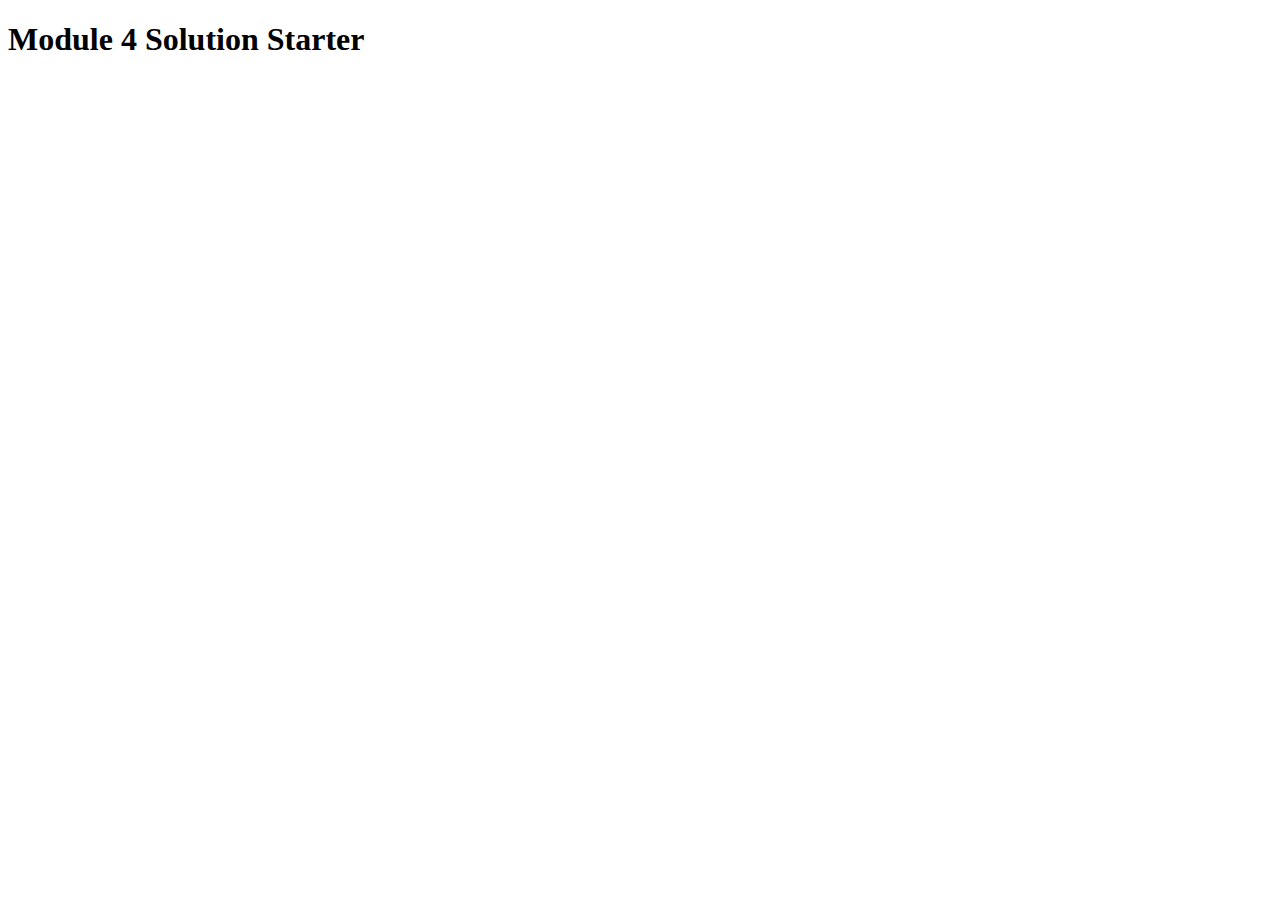
<file: mod4_sol/easier/index.html>
<!DOCTYPE html>
<html>
<head>
  <meta charset="utf-8">
  <title>Module 4 Solution Starter</title>
  <script src="SpeakHello.js"></script>
  <script src="SpeakGoodBye.js"></script>
  <script src="script.js"></script>
</head>
<body>
  <h1>Module 4 Solution Starter</h1>
</body>
</html>
</file>
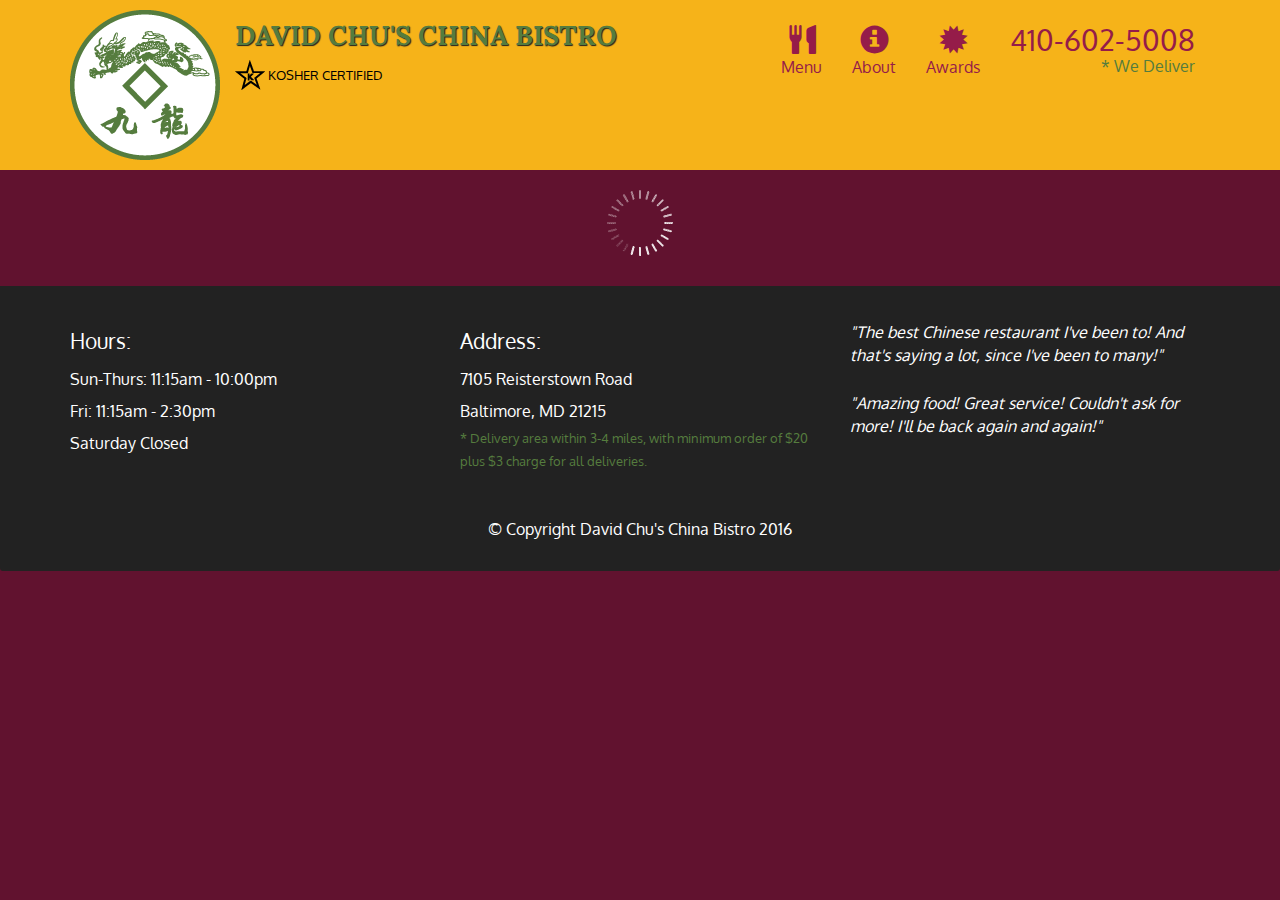
<file: mod5_sol/assignment5-solution-starter/index.html>
<!doctype html>
<html lang="en">
  <head>
    <meta charset="utf-8">
    <meta http-equiv="X-UA-Compatible" content="IE=edge">
    <meta name="viewport" content="width=device-width, initial-scale=1">
    <title>David Chu's China Bistro</title>
    <link rel="stylesheet" href="css/bootstrap.min.css">
    <link rel="stylesheet" href="css/styles.css">
    <link href='https://fonts.googleapis.com/css?family=Oxygen:400,300,700' rel='stylesheet' type='text/css'>
    <link href='https://fonts.googleapis.com/css?family=Lora' rel='stylesheet' type='text/css'>
  </head>
<body>
  <header>
    <nav id="header-nav" class="navbar navbar-default">
      <div class="container">
        <div class="navbar-header">
          <a href="index.html" class="pull-left visible-md visible-lg">
            <div id="logo-img" alt="Logo image"></div>
          </a>

          <div class="navbar-brand">
            <a href="index.html"><h1>David Chu's China Bistro</h1></a>
            <p>
              <img src="images/star-k-logo.png" alt="Kosher certification">
              <span>Kosher Certified</span>
            </p>
          </div>

          <button id="navbarToggle" type="button" class="navbar-toggle collapsed" data-toggle="collapse" data-target="#collapsable-nav" aria-expanded="false">
            <span class="sr-only">Toggle navigation</span>
            <span class="icon-bar"></span>
            <span class="icon-bar"></span>
            <span class="icon-bar"></span>
          </button>
        </div>
        
        <div id="collapsable-nav" class="collapse navbar-collapse">
           <ul id="nav-list" class="nav navbar-nav navbar-right">
            <li id="navHomeButton" class="visible-xs active">
              <a href="index.html">
                <span class="glyphicon glyphicon-home"></span> Home</a>
            </li>
            <li id="navMenuButton">
              <a href="#" onclick="$dc.loadMenuCategories();">
                <span class="glyphicon glyphicon-cutlery"></span><br class="hidden-xs"> Menu</a>
            </li>
            <li>
              <a href="#">
                <span class="glyphicon glyphicon-info-sign"></span><br class="hidden-xs"> About</a>
            </li>
            <li>
              <a href="#">
                <span class="glyphicon glyphicon-certificate"></span><br class="hidden-xs"> Awards</a>
            </li>
            <li id="phone" class="hidden-xs">
              <a href="tel:410-602-5008">
                <span>410-602-5008</span></a><div>* We Deliver</div>
            </li>
          </ul><!-- #nav-list -->
        </div><!-- .collapse .navbar-collapse -->
      </div><!-- .container -->
    </nav><!-- #header-nav -->
  </header>

  <div id="call-btn" class="visible-xs">
    <a class="btn" href="tel:410-602-5008">
    <span class="glyphicon glyphicon-earphone"></span>
    410-602-5008
    </a>
  </div>
  <div id="xs-deliver" class="text-center visible-xs">* We Deliver</div>

  <div id="main-content" class="container"></div>

  <footer class="panel-footer">
    <div class="container">
      <div class="row">
        <section id="hours" class="col-sm-4">
          <span>Hours:</span><br>
          Sun-Thurs: 11:15am - 10:00pm<br>
          Fri: 11:15am - 2:30pm<br>
          Saturday Closed
          <hr class="visible-xs">
        </section>
        <section id="address" class="col-sm-4">
          <span>Address:</span><br>
          7105 Reisterstown Road<br>
          Baltimore, MD 21215
          <p>* Delivery area within 3-4 miles, with minimum order of $20 plus $3 charge for all deliveries.</p>
          <hr class="visible-xs">
        </section>
        <section id="testimonials" class="col-sm-4">
          <p>"The best Chinese restaurant I've been to! And that's saying a lot, since I've been to many!"</p>
          <p>"Amazing food! Great service! Couldn't ask for more! I'll be back again and again!"</p>
        </section>
      </div>
      <div class="text-center">&copy; Copyright David Chu's China Bistro 2016</div>
    </div>
  </footer>

  <!-- jQuery (Bootstrap JS plugins depend on it) -->
  <script src="js/jquery-2.1.4.min.js"></script>
  <script src="js/bootstrap.min.js"></script>
  <script src="js/ajax-utils.js"></script>
  <script src="js/script.js"></script>
</body>
</html>
</file>
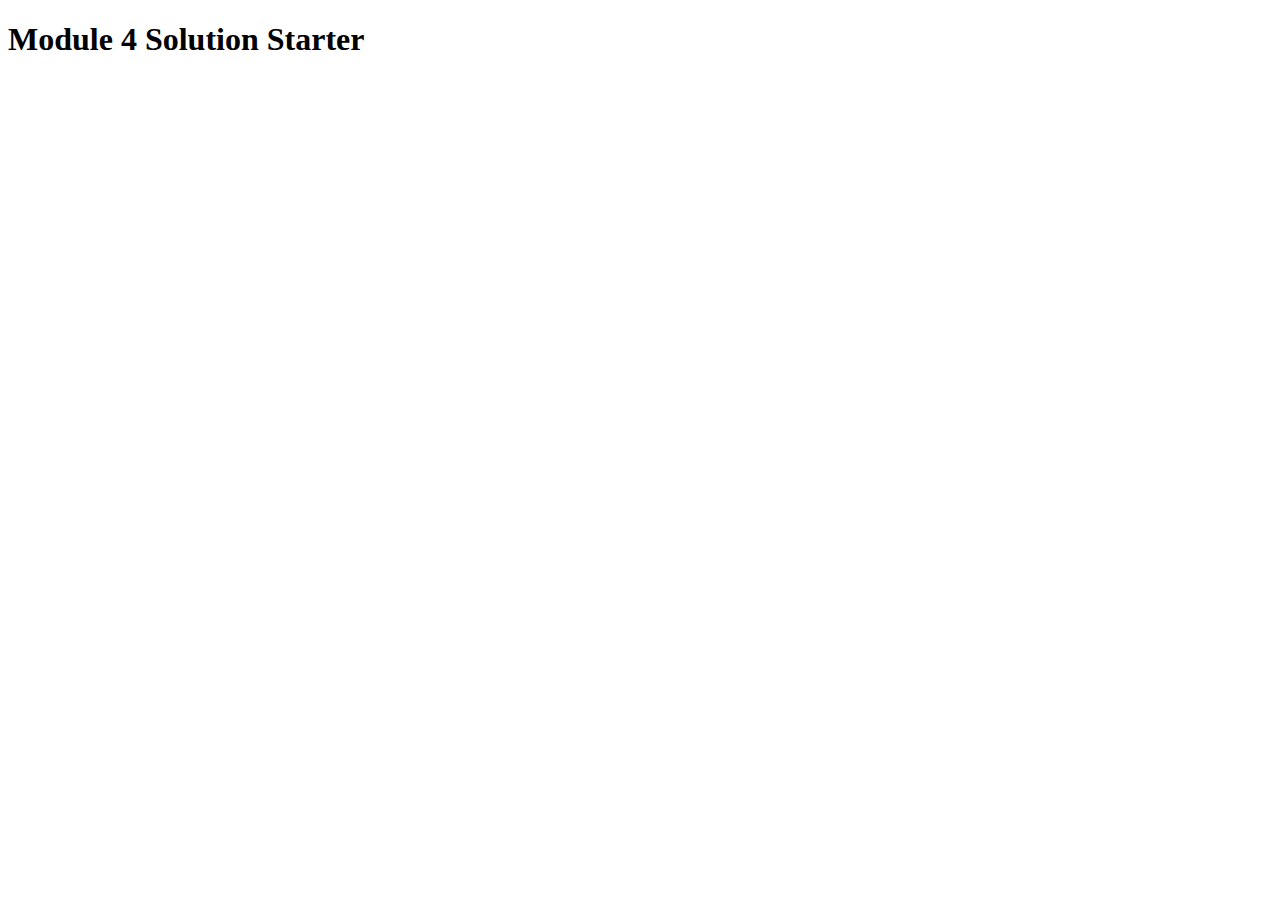
<file: mod4_sol/indexsol4.html>
<!DOCTYPE html>
<html>
<head>
  <meta charset="utf-8">
  <title>Module 4 Solution Starter</title>
  <script src="SpeakHello4.js"></script>
  <script src="SpeakGoodbye4.js"></script>
  <script src="intro.js"></script>
</head>
<body>
  <h1>Module 4 Solution Starter</h1>
</body>
</html>
</file>
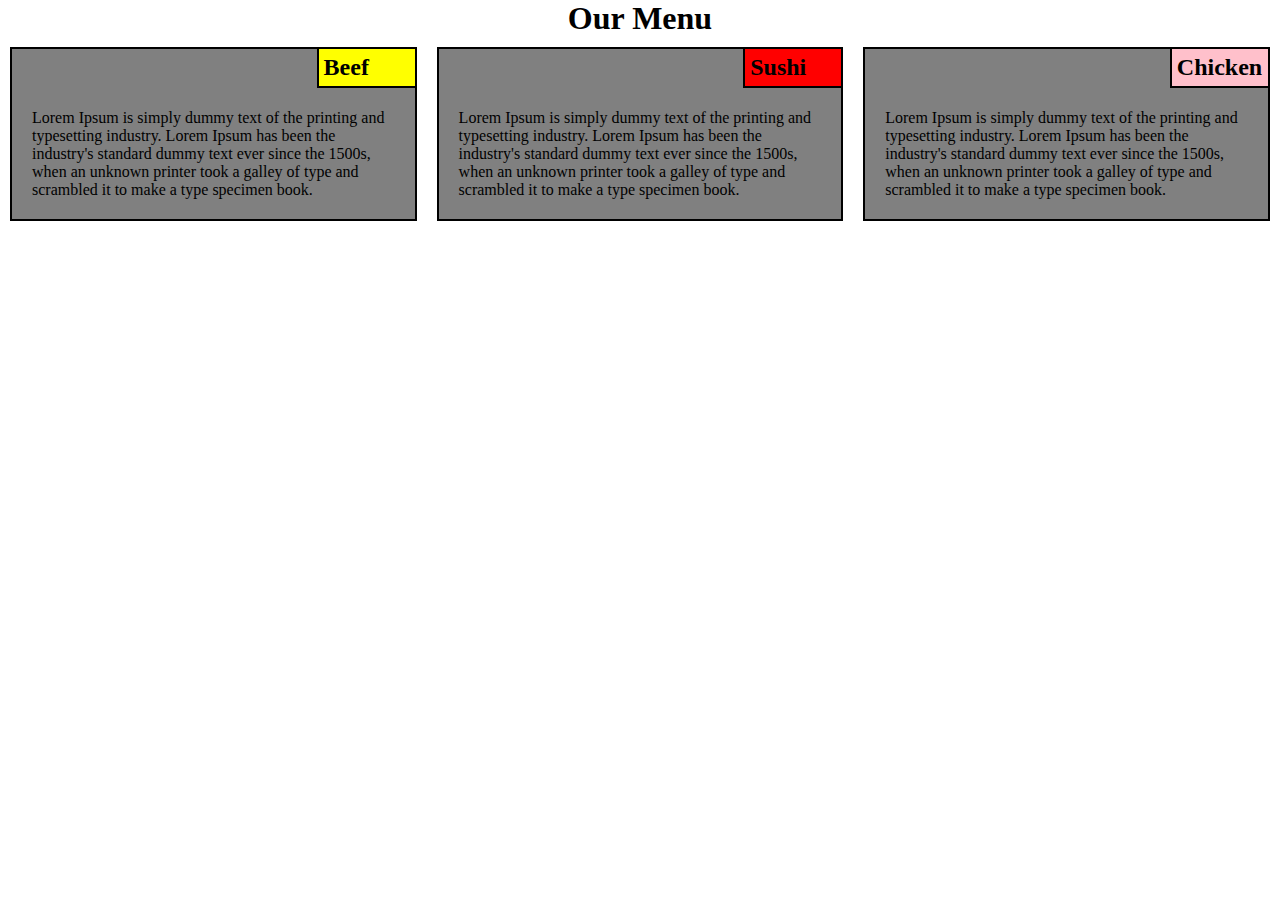
<file: mod_2_ass/sol_ass.html>
<!DOCTYPE html>
<html>

<head>
    <meta charset="utf-8">
    <meta name="viewport" content="width=device-width, initial-scale=1">
    <title>Module 2 Solution</title>
    <link rel="stylesheet" href="ass2.css">
</head>

<body>
    <h1>Our Menu</h1>
    <div class="menucard-wrapper col-lg-4 col-md-6 col-sm-12">
        <div class="menucard">
            <h2>Beef</h2>
            <p>Lorem Ipsum is simply dummy text of the printing and typesetting industry. Lorem Ipsum has been the industry's standard dummy text ever since the 1500s, when an unknown printer took a galley of type and scrambled it to make a type specimen book.</p>
        </div>
    </div>
    <div class="menucard-wrapper col-lg-4 col-md-6 col-sm-12">
        <div class="menucard">
            <h2>Sushi</h2>
            <p>Lorem Ipsum is simply dummy text of the printing and typesetting industry. Lorem Ipsum has been the industry's standard dummy text ever since the 1500s, when an unknown printer took a galley of type and scrambled it to make a type specimen book.</p>
        </div>
    </div>
    <div class="menucard-wrapper col-lg-4 col-md-12 col-sm-12">
        <div class="menucard">
            <h2>Chicken</h2>
            <p>Lorem Ipsum is simply dummy text of the printing and typesetting industry. Lorem Ipsum has been the industry's standard dummy text ever since the 1500s, when an unknown printer took a galley of type and scrambled it to make a type specimen book.</p>
        </div>
    </div>
</body>

</html>
</file>
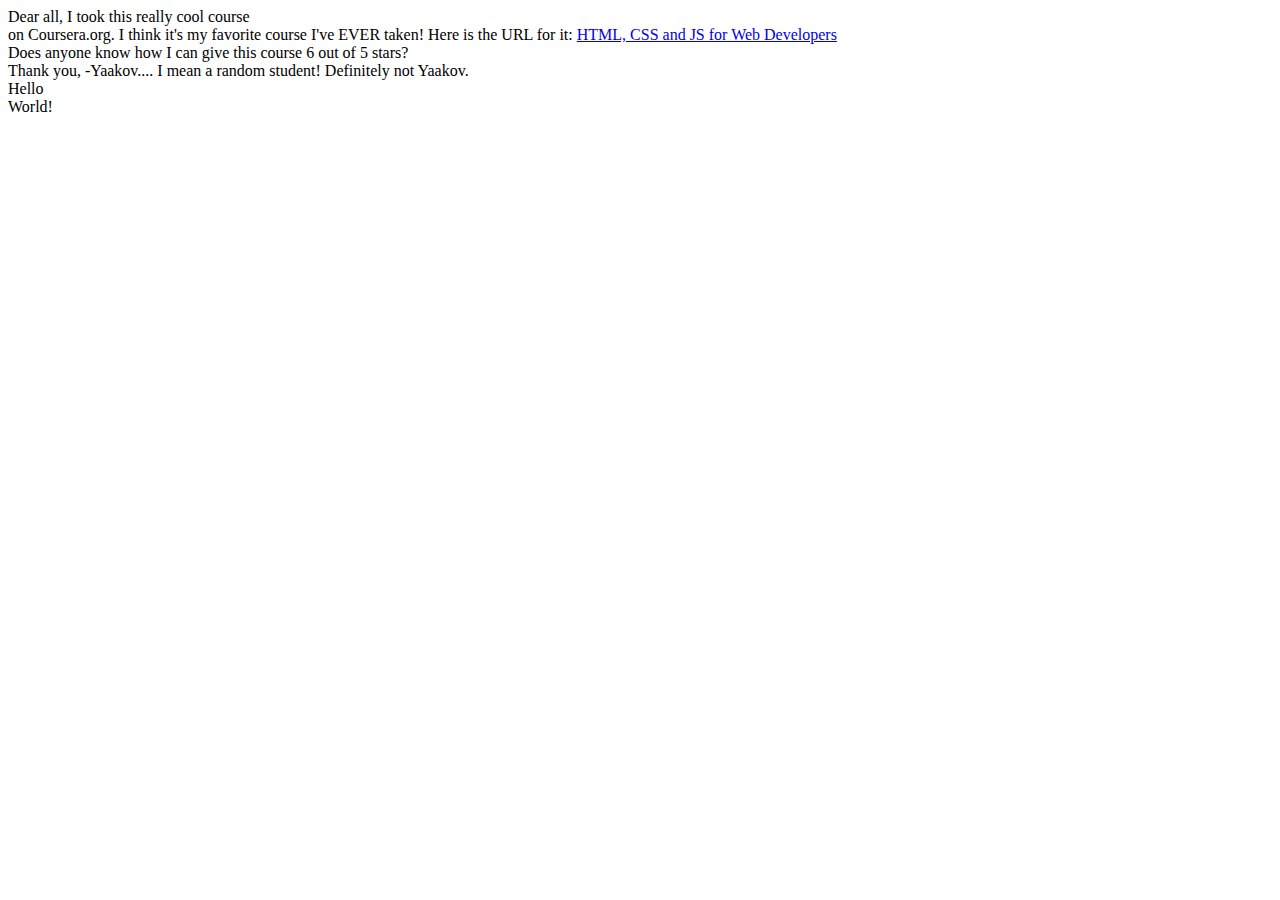
<file: site/try.html>
<div>Dear all,
<span>I took this really cool course
</span></div>
<span>on Coursera.org. I think it's
my favorite course I've EVER taken!
Here is the URL for it:
</span>
<a href="...">HTML, CSS and JS for Web Developers</a>
<div>
Does anyone know how I can give this course 6
out of 5 stars?
</div>
<div>
Thank you,
-Yaakov.... I mean a random student! Definitely not Yaakov.
</div>
<body>
  <div>Hello</div>
  <span>World!</span>
</body>
</file>
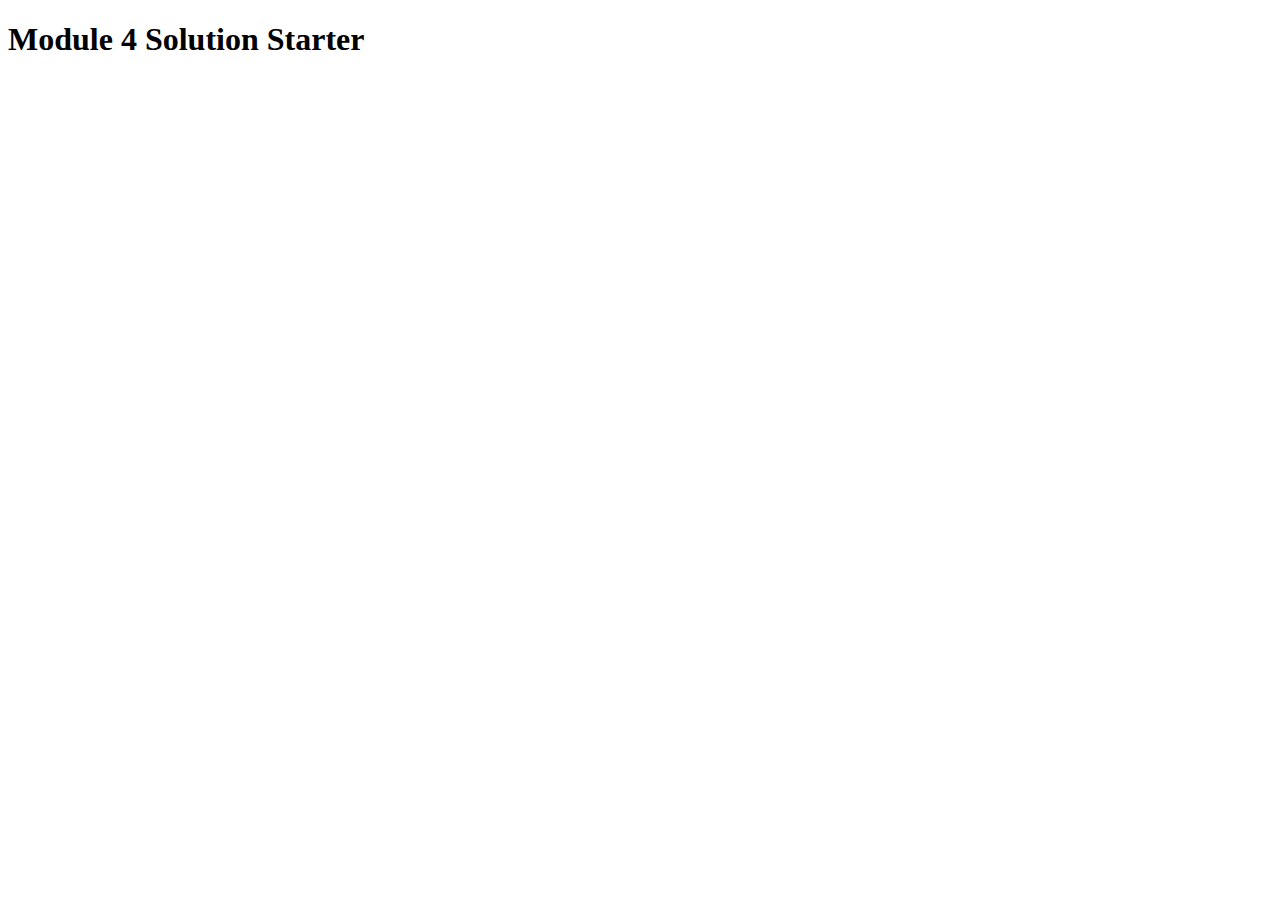
<file: mod4_sol/easier/index4.html>
<!DOCTYPE html>
<html>
<head>
  <meta charset="utf-8">
  <title>Module 4 Solution Starter</title>
  <script src="SpeakHello.js"></script>
  <script src="SpeakGoodBye.js"></script>
  <script src="script.js"></script>
</head>
<body>
  <h1>Module 4 Solution Starter</h1>
</body>
</html>
</file>
<file: mod5_sol/assignment5-solution-starter/css/styles.css>
body {
  font-size: 16px;
  color: #fff;
  background-color: #61122f;
  font-family: 'Oxygen', sans-serif;
}

/** HEADER **/
#header-nav {
  background-color: #f6b319;
  border-radius: 0;
  border: 0;
}

#logo-img {
  background: url('../images/restaurant-logo_large.png') no-repeat;
  width: 150px;
  height: 150px;
  margin: 10px 15px 10px 0;
}

.navbar-brand {
  padding-top: 25px;
}
.navbar-brand h1 { /* Restaurant name */
  font-family: 'Lora', serif;
  color: #557c3e;
  font-size: 1.5em;
  text-transform: uppercase;
  font-weight: bold;
  text-shadow: 1px 1px 1px #222;
  margin-top: 0;
  margin-bottom: 0;
  line-height: .75;
}
.navbar-brand a:hover, .navbar-brand a:focus {
  text-decoration: none;
}
.navbar-brand p { /* Kosher cert */
  color: #000;
  text-transform: uppercase;
  font-size: .7em;
  margin-top: 15px;
}
.navbar-brand p span { /* Star-K */
  vertical-align: middle;
}

#nav-list {
  margin-top: 10px;
}
#nav-list a {
  color: #951C49;
  text-align: center;
}
#nav-list a:hover {
  background: #E7E7E7;
}
#nav-list a span {
  font-size: 1.8em;
}

#phone {
  margin-top: 5px;
}
#phone a { /* Phone number */
  text-align: right;
  padding-bottom: 0;
}
#phone div { /* We Deliver */
  color: #557c3e;
  text-align: right;
  padding-right: 15px;
}

.navbar-header button.navbar-toggle, .navbar-header .icon-bar {
  border: 1px solid #61122f;
}
.navbar-header button.navbar-toggle {
  clear: both;
  margin-top: -30px;
}
/* END HEADER */

/* FOOTER */
.panel-footer {
  margin-top: 30px;
  padding-top: 35px;
  padding-bottom: 30px;
  background-color: #222;
  border-top: 0;
}
.panel-footer div.row {
  margin-bottom: 35px;
}
#hours, #address {
  line-height: 2;
}
#hours > span, #address > span {
  font-size: 1.3em;
}
#address p {
  color: #557c3e;
  font-size: .8em;
  line-height: 1.8;
}
#testimonials {
  font-style: italic;
}
#testimonials p:nth-child(2) {
  margin-top: 25px;
}
/* END FOOTER */



/* HOME PAGE */
.container .jumbotron {
  box-shadow: 0 0 50px #3F0C1F;
  border: 2px solid #3F0C1F;
}

#menu-tile, #specials-tile, #map-tile {
  height: 250px;
  width: 100%;
  margin-bottom: 15px;
  position: relative;
  border: 2px solid #3F0C1F;
  overflow: hidden;
}
#menu-tile:hover, #specials-tile:hover, #map-tile:hover {
  box-shadow: 0 1px 5px 1px #cccccc;
}
#menu-tile {
  background: url('../images/menu-tile.jpg') no-repeat;
  background-position: center;
}
#specials-tile {
  background: url('../images/specials-tile.jpg') no-repeat;
  background-position: center;
}
#menu-tile span, #specials-tile span, #map-tile span {
  position: absolute;
  bottom: 0;
  right: 0;
  width: 100%;
  text-align: center;
  font-size: 1.6em;
  text-transform: uppercase;
  background-color: #000;
  color: #fff;
  opacity: .8;
}
/* END HOME PAGE */

/* MENU CATEGORIES PAGE */
.category-tile { 
  position: relative;
  border: 2px solid #3F0C1F;
  overflow: hidden;
  width: 200px;
  height: 200px;
  margin: 0 auto 15px;
}
.category-tile span {
  position: absolute;
  bottom: 0;
  right: 0;
  width: 100%;
  text-align: center;
  font-size: 1.2em;
  text-transform: uppercase;
  background-color: #000;
  color: #fff;
  opacity: .8;
}
.category-tile:hover {
  box-shadow: 0 1px 5px 1px #cccccc;
}

#menu-categories-title + div {
  margin-bottom: 50px;
}
/* END MENU CATEGORIES PAGE */

/* SINGLE CATEGORY PAGE */
.menu-item-tile {
  margin-bottom: 25px;
}
.menu-item-tile hr {
  width: 80%;
}
.menu-item-tile .menu-item-price {
  font-size: 1.1em;
  text-align: right;
  margin-top: -15px;
  margin-right: -15px;
}
.menu-item-tile .menu-item-price span {
  font-size: .6em;
}
.menu-item-photo {
  position: relative;
  border: 2px solid #3F0C1F; 
  overflow: hidden;
  padding: 0;
  margin-right: -15px;
  margin-left: auto;
  margin-bottom: 20px;
  max-width: 250px;
}
.menu-item-photo div {
  position: absolute;
  bottom: 0;
  right: 0;
  width: 80px;
  background-color: #557c3e;
  text-align: center;
}
.menu-item-description {
  padding-right: 30px;
}
h3.menu-item-title {
  margin: 0 0 10px;
}
.menu-item-details {
  font-size: .9em;
  font-style: italic;
}
/* END SINGLE CATEGORY PAGE */


/********** Large devices only **********/
@media (min-width: 1200px) {
  .container .jumbotron {
    background: url('../images/jumbotron_1200.jpg') no-repeat;
    height: 675px;
  }
}

/********** Medium devices only **********/
@media (min-width: 992px) and (max-width: 1199px) {
  /* Header */
  #logo-img {
    background: url('../images/restaurant-logo_medium.png') no-repeat;
    width: 100px;
    height: 100px;
    margin: 5px 5px 5px 0;
  }
  /* End Header */

  /* Home Page */
  .container .jumbotron {
    background: url('../images/jumbotron_992.jpg') no-repeat;
    height: 558px;
  }
  /* End Home Page */
}

/********** Small devices only **********/
@media (min-width: 768px) and (max-width: 991px) {
  /* Home Page */
  .container .jumbotron {
    background: url('../images/jumbotron_768.jpg') no-repeat;
    height: 432px;
  }
  /* End Home Page */
}

/********** Extra small devices only **********/
@media (max-width: 767px) {
  /* Header */
  .navbar-brand {
    padding-top: 10px;
    height: 80px;
  }
  .navbar-brand h1 { /* Restaurant name */
    padding-top: 10px;
    font-size: 5vw; /* 1vw = 1% of viewport width */
  }
  .navbar-brand p { /* Kosher cert */
    font-size: .6em;
    margin-top: 12px;
  }
  .navbar-brand p img { /* Star-K */
    height: 20px;
  }

  #collapsable-nav a { /* Collapsed nav menu text */
    font-size: 1.2em;
  }
  #collapsable-nav a span { /* Collapsed nav menu glyph */
    font-size: 1em;
    margin-right: 5px;
  }

  #call-btn > a {
    font-size: 1.5em;
    display: block;
    margin: 0 20px;
    padding: 10px;
    border: 2px solid #fff;
    background-color: #f6b319;
    color: #951c49;
  }
  #xs-deliver {
    margin-top: 5px;
    font-size: .7em;
    letter-spacing: .1em;
    text-transform: uppercase;
  }
  /* End Header */

  /* Footer */
  .panel-footer section {
    margin-bottom: 30px;
    text-align: center;
  }
  .panel-footer section:nth-child(3) {
    margin-bottom: 0; /* margin already exists on the whole row */
  }
  .panel-footer section hr {
    width: 50%;
  }
  /* End Footer */

  /* Home Page */
  .container .jumbotron {
    margin-top: 30px;
    padding: 0;
  }
  #menu-tile, #specials-tile {
    width: 360px;
    margin: 0 auto 15px;
  }

  .menu-item-photo {
    margin-right: auto;
  }
  .menu-item-tile .menu-item-price {
    text-align: center;
  }
  .menu-item-description {
    text-align: center;;
  }
}


/********** Super extra small devices Only :-) (e.g., iPhone 4) **********/
@media (max-width: 479px) {
  /* Header */
  .navbar-brand h1 { /* Restaurant name */
    padding-top: 5px;
    font-size: 6vw;
  }
  /* End Header */
  
  /* Home page */
  #menu-tile, #specials-tile {
    width: 280px;
    margin: 0 auto 15px;
  }

  .col-xxs-12 {
    position: relative;
    min-height: 1px;
    padding-right: 15px;
    padding-left: 15px;
    float: left;
    width: 100%;
  }
}
</file>
<file: mod_2_ass/ass2.css>
/********** Base styles **********/
* {
  box-sizing: border-box;
  margin: 0;
  padding: 0;
}


.menucard {
	background-color: grey;
  border: 2px solid black;
  margin:10px 10px 10px 10px;
  position: relative;
  padding: 20px;
}

.menucard h2{
	color: black;
	width: 100px;
	border: 2px solid black;
	padding: 5px;
	position: absolute;
	top:-2px;
	right:-2px;
	margin-bottom: 10px;
  }

.menucard p{
	color: black;
  margin-top: 40px;
}


div:nth-child(2) h2{
  background-color: yellow;
}

div:nth-child(3) h2{
  background-color: red;
}

div:nth-child(4) h2{
  background-color: pink;
}

h1{
	text-align: center;
}



@media (min-width: 992px) {
  .col-lg-1, .col-lg-2, .col-lg-3, .col-lg-4, .col-lg-5, .col-lg-6, .col-lg-7, .col-lg-8, .col-lg-9, .col-lg-10, .col-lg-11, .col-lg-12 {
    float: left;
    border: 0px solid green;
  }
  .col-lg-1 {
    width: 8.33%;
  }
  .col-lg-2 {
    width: 16.66%;
  }
  .col-lg-3 {
    width: 25%;
  }
  .col-lg-4 {
    width: 33.33%;
  }
  .col-lg-5 {
    width: 41.66%;
  }
  .col-lg-6 {
    width: 50%;
  }
  .col-lg-7 {
    width: 58.33%;
  }
  .col-lg-8 {
    width: 66.66%;
  }
  .col-lg-9 {
    width: 74.99%;
  }
  .col-lg-10 {
    width: 83.33%;
  }
  .col-lg-11 {
    width: 91.66%;
  }
  .col-lg-12 {
    width: 100%;
  }
   
}

/********** Medium devices only **********/
@media (min-width: 768px) and (max-width: 991px) {
  .col-md-1, .col-md-2, .col-md-3, .col-md-4, .col-md-5, .col-md-6, .col-md-7, .col-md-8, .col-md-9, .col-md-10, .col-md-11, .col-md-12 {
  	float: left;
    border: 0px solid green;
  }
  .col-md-1 {
    width: 8.33%;
  }
  .col-md-2 {
    width: 16.66%;
  }
  .col-md-3 {
    width: 25%;
  }
  .col-md-4 {
    width: 33.33%;
  }
  .col-md-5 {
    width: 41.66%;
  }
  .col-md-6 {
    width: 50%;
  }
  .col-md-7 {
    width: 58.33%;
  }
  .col-md-8 {
    width: 66.66%;
  }
  .col-md-9 {
    width: 74.99%;
  }
  .col-md-10 {
    width: 83.33%;
  }
  .col-md-11 {
    width: 91.66%;
  }
  .col-md-12 {
    width: 100%;
  }
}

@media (max-width: 767px) {
  .col-sm-1, .col-sm-2, .col-sm-3, .col-sm-4, .col-sm-5, .col-sm-6, .col-sm-7, .col-sm-8, .col-sm-9, .col-sm-10, .col-sm-11, .col-sm-12 {
    float: left;
    border: 0px solid green;
  }
  .col-sm-1 {
    width: 8.33%;
  }
  .col-sm-2 {
    width: 16.66%;
  }
  .col-sm-3 {
    width: 25%;
  }
  .col-sm-4 {
    width: 33.33%;
  }
  .col-sm-5 {
    width: 41.66%;
  }
  .col-sm-6 {
    width: 50%;
  }
  .col-sm-7 {
    width: 58.33%;
  }
  .col-sm-8 {
    width: 66.66%;
  }
  .col-sm-9 {
    width: 74.99%;
  }
  .col-sm-10 {
    width: 83.33%;
  }
  .col-sm-11 {
    width: 91.66%;
  }
  .col-sm-12 {
    width: 100%;
  }
}
</file>
